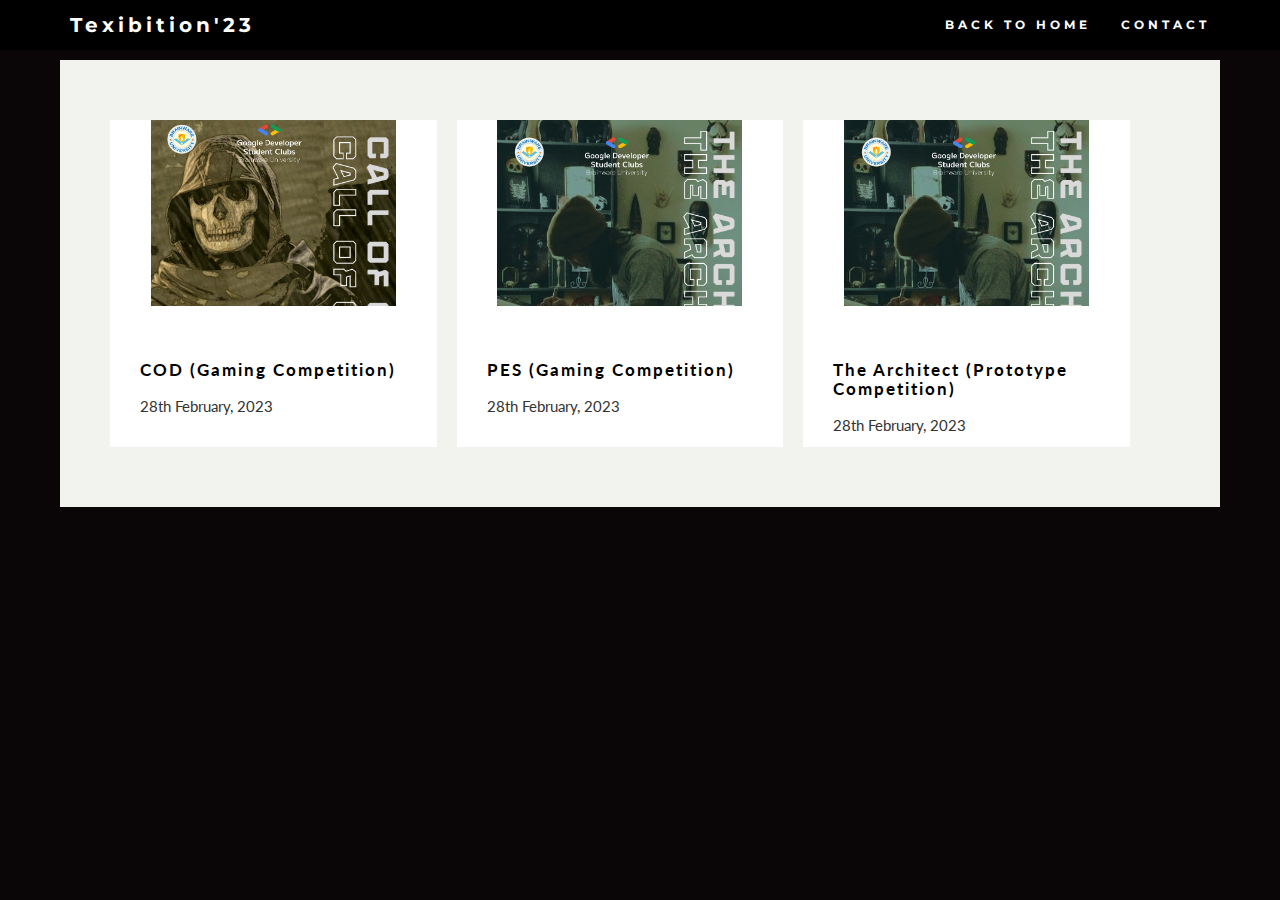
<file: events/nontech-index.html>
<!DOCTYPE html>

<head>
    <title>Events for The Texibition 2023</title>
    <meta charset="utf-8">
    <meta name="viewport" content="width=device-width, initial-scale=1">
    <link rel="icon" href="img/favicon.png" type="image/x-icon" />

    <!-- Stylesheets -->
    <link rel="stylesheet" href="https://maxcdn.bootstrapcdn.com/bootstrap/3.3.7/css/bootstrap.min.css">
    <link rel="stylesheet" href="style.css">
    <!----------------->

    <!--icons i.e. font-awesome -->
    <link rel="stylesheet" href="https://cdnjs.cloudflare.com/ajax/libs/font-awesome/4.7.0/css/font-awesome.min.css">

    <!-- Fonts -->
    <link href="https://fonts.googleapis.com/css?family=Montserrat" rel="stylesheet" type="text/css">
    <link href="https://fonts.googleapis.com/css?family=Lato" rel="stylesheet" type="text/css">

    <script src="https://ajax.googleapis.com/ajax/libs/jquery/3.2.1/jquery.min.js"></script>
    <script src="https://maxcdn.bootstrapcdn.com/bootstrap/3.3.7/js/bootstrap.min.js"></script>
    <link rel="stylesheet" href="style.css">
</head>

<body id="Home" data-spy="scroll" data-target=".navbar" data-offset="60" bgcolor="blue">
    <!-- Navbar -->
    <nav class="navbar navbar-default navbar-fixed-top">
        <div class="container">
            <div class="navbar-header">
                <button type="button" class="navbar-toggle" data-toggle="collapse" data-target="#Navbar">
                    <span class="icon-bar"></span>
                    <span class="icon-bar"></span>
                    <span class="icon-bar"></span>
                </button>
                <a class="navbar-brand" href="/index.html">Texibition'23</a>
            </div>
            <div class="collapse navbar-collapse" id="Navbar">
                <ul class="nav navbar-nav navbar-right">
                    <li><a href="/index.html">BACK TO HOME</a></li>
                    <li><a href="/index.html">CONTACT</a></li>
                </ul>
            </div>
        </div>
    </nav>

    <ul class="container-fluid">
        <li class="card">
            <div class="img--container">
                <img src="../img/CALL OF DUTY.png" alt="" />
            </div>
            <div class="card--text">
                <div class="text--container">
                    <div class="text--header">
                        <h2 class="text--title">COD <span style="text-transform: capitalize;">(Gaming Competition)</span></h2>
                        <p class="text--subtitle">28th February, 2023</p>
                    </div>
                    <div class="text--details">
                        <p class="text--description">Call of Duty, the highly popular first-person shooter video game is
                            sure to bring excitement and intense gameplay, as players battle it out using their
                            strategic skills and quick reflexes.
                        </p>

                        <a href="" style="font-weight: 600; font-size: 2rem;" data-toggle="modal" data-target="#event1"
                            class="text--link">Register</a>
                    </div>
                </div>
            </div>
        </li>
        <li class="card">
            <div class="img--container">
                <img src="../img/THE ARCHITECT.png" alt="" />
            </div>
            <div class="card--text">
                <div class="text--container">
                    <div class="text--header">
                        <h2 class="text--title">PES <span style="text-transform: capitalize;">(Gaming Competition)</span></h2>
                        <p class="text--subtitle">28th February, 2023</p>
                    </div>
                    <div class="text--details">
                        <p class="text--description">PES, the Pro Evolution Soccer gaming competition, is set to take
                            place at the Texibition 2023 event. This exciting competition will bring together some of
                            the best players to compete for the coveted championship title.
                        </p>

                        <a href="" style="font-weight: 600; font-size: 2rem;" data-toggle="modal" data-target="#event1"
                            class="text--link">Register</a>
                    </div>
                </div>
            </div>
        </li>
        <li class="card">
            <div class="img--container">
                <img src="../img/THE ARCHITECT.png" alt="" />
            </div>
            <div class="card--text">
                <div class="text--container">
                    <div class="text--header">
                        <h2 class="text--title">The Architect (Prototype Competition)</h2>
                        <p class="text--subtitle">28th February, 2023</p>
                    </div>
                    <div class="text--details">
                        <p class="text--description">The Architect is a competition held as part of Texibition 2023, a
                            technology exhibition. Participants are tasked with creating innovative prototypes that
                            showcase their architectural design skills and technology integration capabilities.
                        </p>

                        <a href="" style="font-weight: 600; font-size: 2rem;" data-toggle="modal" data-target="#event1"
                            class="text--link">Register</a>
                    </div>
                </div>
            </div>
        </li>
    </ul>

    <div class="container">
        <div class="row">
            <div class="modal fade " id="event1" tabindex="-1" role="dialog" style="color:#000!important">
                <div class="modal-dialog ">
                    <div class="modal-content" style="background-color: white!important; text-align: center">
                        <br>
                        <div class="modal-header">
                            <button type="button" class="close" data-dismiss="modal">&times;</button>
                            <h4 class="modal-title"
                                style="color:#2399ba!important; font-weight: 600; font-family: monospace;">
                                Texibition 2K23</h4>
                            <h4 style="font-family: monospace;">28th Feb to 1st March</h4>
                        </div>
                        <div class="modal-header">
                            <div class="row" style="margin-bottom: 30px;">
                                <div class="team-member">
                                    <img class="img-responsive center-block" src="../img/1TEXIBITIONPOSTER.png" alt="">
                                    <p
                                        style="align-items: center;color: brown; font-size: 1.7rem; margin-top: 20px; font-weight: 600; margin-left:0.5vw;">
                                        Please Fill up the Below Google Form to Register for Texibition 2023.
                                    </p><br>
                                </div>
                                <div class="team-member">
                                    <a href="#" style="align-items: center;font-size: 2rem; font-weight: 600;">
                                        Register Here</a><br>
                                </div>
                            </div>
                        </div>
                    </div>
                </div>
            </div>
        </div>
        <div class="row">
            <div class="modal fade " id="event1" tabindex="-1" role="dialog" style="color:#000!important">
                <div class="modal-dialog ">
                    <div class="modal-content" style="background-color: white!important; text-align: center">
                        <br>
                        <div class="modal-header">
                            <button type="button" class="close" data-dismiss="modal">&times;</button>
                            <h4 class="modal-title"
                                style="color:#2399ba!important; font-weight: 600; font-family: monospace;">
                                Texibition 2K23</h4>
                            <h4 style="font-family: monospace;">28th Feb to 1st March</h4>
                        </div>
                        <div class="modal-header">
                            <div class="row">
                                <div class="team-member">
                                    <img class="img-responsive center-block" src="../img/1TEXIBITIONPOSTER.png" alt="">
                                    <h3 style="float:left; margin-left:0.5vw;"> Details:</h3><br>
                                </div>
                                <!-- Code Golf Section Starts -->
                                <div class="row">
                                    <div class="team-member">
                                        <p
                                            style="float:left; white-space: nowrap;margin-right:0.5vw; margin-left:0.5vw;">
                                            Please Fill up the Below Google Form to Register for.
                                        </p>
                                    </div>
                                </div>
                                <div class="row">
                                    <div class="team-member">
                                        <a href="#"
                                            style="align-items: center; margin-left:0.5vw; font-size: 2rem; font-weight: 600;">
                                            Register Here</a><br>
                                    </div>
                                </div>
                                <!-- Code Golf Section Ends -->
                            </div>
                        </div>
                    </div>
                </div>
            </div>
        </div>
    </div>

</body>
<html>
</file>
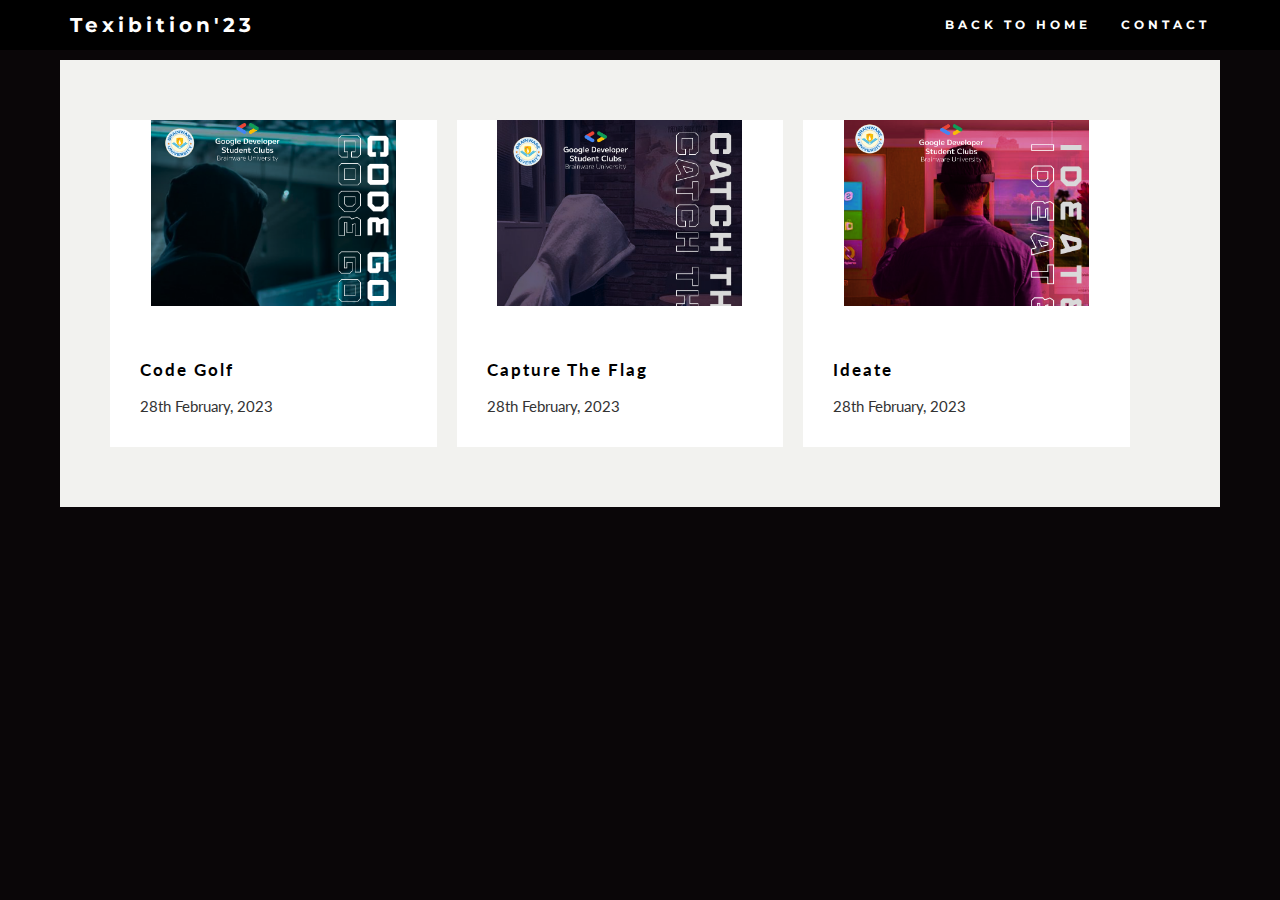
<file: events/tech_index.html>
<!DOCTYPE html>

<head>
  <title>Events for The Texibition 2023</title>
  <meta charset="utf-8">
  <meta name="viewport" content="width=device-width, initial-scale=1">
  <link rel="icon" href="img/favicon.png" type="image/x-icon" />

  <!-- Stylesheets -->
  <link rel="stylesheet" href="https://maxcdn.bootstrapcdn.com/bootstrap/3.3.7/css/bootstrap.min.css">
  <link rel="stylesheet" href="style.css">
  <!----------------->

  <!--icons i.e. font-awesome -->
  <link rel="stylesheet" href="https://cdnjs.cloudflare.com/ajax/libs/font-awesome/4.7.0/css/font-awesome.min.css">

  <!-- Fonts -->
  <link href="https://fonts.googleapis.com/css?family=Montserrat" rel="stylesheet" type="text/css">
  <link href="https://fonts.googleapis.com/css?family=Lato" rel="stylesheet" type="text/css">

  <script src="https://ajax.googleapis.com/ajax/libs/jquery/3.2.1/jquery.min.js"></script>
  <script src="https://maxcdn.bootstrapcdn.com/bootstrap/3.3.7/js/bootstrap.min.js"></script>
  <link rel="stylesheet" href="style.css">
</head>

<body id="Home" data-spy="scroll" data-target=".navbar" data-offset="60" bgcolor="blue">
  <!-- Navbar -->
  <nav class="navbar navbar-default navbar-fixed-top">
    <div class="container">
      <div class="navbar-header">
        <button type="button" class="navbar-toggle" data-toggle="collapse" data-target="#Navbar">
          <span class="icon-bar"></span>
          <span class="icon-bar"></span>
          <span class="icon-bar"></span>
        </button>
        <a class="navbar-brand" href="/index.html">Texibition'23</a>
      </div>
      <div class="collapse navbar-collapse" id="Navbar">
        <ul class="nav navbar-nav navbar-right">
          <li><a href="/index.html">BACK TO HOME</a></li>
          <li><a href="/index.html">CONTACT</a></li>
        </ul>
      </div>
    </div>
  </nav>

  <ul class="container-fluid">
    <li class="card">
      <div class="img--container">
        <img src="../img/CODE GOLF.png" alt="" />
      </div>
      <div class="card--text">
        <div class="text--container">
          <div class="text--header">
            <h2 class="text--title">Code Golf</h2>
            <p class="text--subtitle">28th February, 2023</p>
          </div>
          <div class="text--details">
            <p class="text--description">Code Golf is a highly anticipated event at Texibition 2023, the annual tech
              festival. This coding competition challenges participants to solve coding problems using the shortest
              amount of code possible.
            </p>

            <a href="" style="font-weight: 600; font-size: 2rem;" data-toggle="modal" data-target="#event1"
              class="text--link">Register</a>
          </div>
        </div>
      </div>
    </li>
    <li class="card">
      <div class="img--container">
        <img src="../img/CATCH THE FLAG.png" alt="" />
      </div>
      <div class="card--text">
        <div class="text--container">
          <div class="text--header">
            <h2 class="text--title">Capture The Flag</h2>
            <p class="text--subtitle">28th February, 2023</p>
          </div>
          <div class="text--details">
            <p class="text--description">Capture The Flag is a thrilling coding competition that is part of Texibition
              2023, the annual tech festival. Unlike Code Golf, this competition focuses on security and challenges
              participants to find and exploit vulnerabilities in simulated real-world environments.
            </p>

            <a href="" style="font-weight: 600; font-size: 2rem;" data-toggle="modal" data-target="#event1"
              class="text--link">Register</a>
          </div>
        </div>
      </div>
    </li>
    <li class="card">
      <div class="img--container">
        <img src="../img/IDEATE.png" alt="" />
      </div>
      <div class="card--text">
        <div class="text--container">
          <div class="text--header">
            <h2 class="text--title">Ideate</h2>
            <p class="text--subtitle">28th February, 2023</p>
          </div>
          <div class="text--details">
            <p class="text--description">"Ideate an Innovative Idea Competition" is a exciting event as part of
              Texibition 2023 tech fest. The competition encourages participants to showcase their creative thinking and
              bring to life unique and innovative ideas.
            </p>

            <a href="" style="font-weight: 600; font-size: 2rem;" data-toggle="modal" data-target="#event1"
              class="text--link">Register</a>
          </div>
        </div>
      </div>
    </li>
  </ul>

  <div class="container">
    <div class="row">
      <div class="modal fade " id="event1" tabindex="-1" role="dialog" style="color:#000!important">
        <div class="modal-dialog ">
          <div class="modal-content" style="background-color: white!important; text-align: center">
            <br>
            <div class="modal-header">
              <button type="button" class="close" data-dismiss="modal">&times;</button>
              <h4 class="modal-title" style="color:#2399ba!important; font-weight: 600; font-family: monospace;">
                Texibition 2K23</h4>
              <h4 style="font-family: monospace;">28th Feb to 1st March</h4>
            </div>
            <div class="modal-header">
              <div class="row" style="margin-bottom: 30px;">
                <div class="team-member">
                  <img class="img-responsive center-block" src="../img/1TEXIBITIONPOSTER.png" alt="">
                  <p
                    style="align-items: center;color: brown; font-size: 1.7rem; margin-top: 20px; font-weight: 600; margin-left:0.5vw;">
                    Please Fill up the Below Google Form to Register for Texibition 2023.
                  </p><br>
                </div>
                <div class="team-member">
                  <a href="#" style="align-items: center;font-size: 2rem; font-weight: 600;">
                    Register Here</a><br>
                </div>
              </div>
            </div>
          </div>
        </div>
      </div>
    </div>
    <div class="row">
      <div class="modal fade " id="event1" tabindex="-1" role="dialog" style="color:#000!important">
        <div class="modal-dialog ">
          <div class="modal-content" style="background-color: white!important; text-align: center">
            <br>
            <div class="modal-header">
              <button type="button" class="close" data-dismiss="modal">&times;</button>
              <h4 class="modal-title" style="color:#2399ba!important; font-weight: 600; font-family: monospace;">
                Texibition 2K23</h4>
              <h4 style="font-family: monospace;">28th Feb to 1st March</h4>
            </div>
            <div class="modal-header">
              <div class="row">
                <div class="team-member">
                  <img class="img-responsive center-block" src="../img/1TEXIBITIONPOSTER.png" alt="">
                  <h3 style="float:left; margin-left:0.5vw;"> Details:</h3><br>
                </div>
                <!-- Code Golf Section Starts -->
                <div class="row">
                  <div class="team-member">
                    <p style="float:left; white-space: nowrap;margin-right:0.5vw; margin-left:0.5vw;">
                      Please Fill up the Below Google Form to Register for.
                    </p>
                  </div>
                </div>
                <div class="row">
                  <div class="team-member">
                    <a href="#" style="align-items: center; margin-left:0.5vw; font-size: 2rem; font-weight: 600;">
                      Register Here</a><br>
                  </div>
                </div>
                <!-- Code Golf Section Ends -->
              </div>
            </div>
          </div>
        </div>
      </div>
    </div>
  </div>

</body>
<html>
</file>
<file: events/style.css>
@media (min-width: 1024px) {
  body {
    padding: 60px;
  }
}

/*
.container {
  padding: 20px 63px 20px 65px;
}
*/
.card {
  overflow: hidden;
  width: 90%;
  height: 100vw;
  margin-top: 5%;
  float: left;
  display: block;
  position: relative;
  background-color: #fff;
  transition: box-shadow 300ms ease-in;
}

@media (min-width: 768px) {
  .card {
    width: 50%;
    height: 50%;
    margin: 2.5vw;
  }
}

@media (min-width: 1024px) {
  .card {
    width: calc((100vw - 300px) / 3);
    height: calc((100vw - 300px) / 3);
    margin: 10px 20px 10px 0;
  }
}

.card:hover {
  box-shadow: 1px 1px 8px 2px rgba(0, 0, 0, 0.1);
}

.img--container {
  position: absolute;
  height: 100%;
  width: 100%;
  left: 0;
  top: 0;
}

.img--container img {
  height: 100%;
  width: 100%;
  object-fit: scale-down;
}

.card--text {
  bottom: -55%;
  width: 100%;
  height: 105%;
  position: absolute;
  background-color: #fff;
  transition: all 450ms cubic-bezier(0.6, 0.06, 0.34, 0.61);
}

@media (min-width: 375px) {
  .card--text {
    bottom: -60%;
  }
}

@media (min-width: 768px) {
  .card--text {
    bottom: -52%;
  }
}

@media (min-width: 1100px) {
  .card--text {
    bottom: -62%;
  }
}

@media (min-width: 1420px) {
  .card--text {
    bottom: -72%;
  }
}

.card--text.is-clicked,
.card:hover .card--text {
  bottom: 0%;
}

.text--container {
  padding: 30px;
}

.text--title {
  font-size: 1.14em;
  margin-bottom: .75em;
  font-weight: bold;
  text-transform: capitalize;
  letter-spacing: 2px;
}

.text--details:before {
  content: "";
  display: block;
  width: 30%;
  height: 1px;
  background-color: #ddd;
  margin: 30px 0;
}

.text--description {
  line-height: 1.4em;
}
@media screen and (max-width: 400px) {
  .text--description {
    font-size: 1.2rem;
    line-height: 1.1em;
  }
}


.text--link {
  text-decoration: none;
  margin-top: 1em;
  display: inline-block;
  color: #a52a2a;
}

.text--link:hover {
  color: #d65f8d;
}



body {
  font: 400 15px Lato, sans-serif;
  line-height: 1.8;
  background-color: #0A0608;
}

h1 {
  margin: 0;
  padding: 0;
  color: #000;
}

h2 {
  margin-top: 0px;
  font-size: 28px;
  text-transform: uppercase;
  color: #000;
  font-weight: 700;
  margin-bottom: 10px;
  padding-top: 25px;
}

/*.no-js #loader { display: none;  }*/
.js #loader {
  display: block;
  position: absolute;
  left: 100px;
  top: 0;
}

.se-pre-con {
  position: fixed;
  left: 0px;
  top: 0px;
  width: 100%;
  height: 100%;
  z-index: 9999;
  background: url('img/Preloader_1.gif') center no-repeat #fff;
}

h3 {
  font-size: 22px;
  color: #000;
  font-weight: 400;
}

h4 {
  font-size: 20px;
  line-height: 1.375em;
  color: #000;
  font-weight: 400;
  margin-bottom: 10px;
}

span {
  margin-right: 8px;
}

.spaced {
  padding: 50px 0px;
}

#title {
  margin-bottom: 0px;
}

#sub-title {
  color: #fff;
  font-size: 32px;
  font-weight: 400;
  margin-top: 0px;
}

.typewrite {
  margin-top: 25px;
  color: #000;
  text-decoration: none;
  font-size: 38px;
  height: 2.75em;
  font-weight: 900;
}

.wrap {
  border-right: 0.15em solid #000;
}

.jumbotron {
  background-color: #818181;
  color: #fff;

  margin-bottom: 0px;
  font-family: Montserrat, sans-serif;
}

.landing {
  padding-top: 60px;
  /* padding-bottom: 60px;*/
  background: url('img/Background.jpg') no-repeat center center;
  background-size: cover;
}

#joust {
  font-family: edosz;
  font-size: 120px;
  color: #ffba0d;

}

#eve {
  font-family: edosz;
  font-size: 120px;
  color: #000;
  font-weight: 500;
}

.container-fluid {
  padding: 50px 50px;
  background-color: #f2f2ef;

}

.bg-grey {
  background-color: #c4c4c4;
}

.text-in-gray {
  color: #fff;
}

#welcome-letter {
  padding: 0px;
}

#welcome-letter h4 {
  text-align: justify;
}

.apply {
  position: relative;
}

.apply a {
  font-weight: 400;
  color: #000;
  outline: none;
  border: 1px solid #000;
  font-size: 1.3em;
  padding: 0.4em 0.8em;
  background: transparent;
  text-decoration: none;
  transition: 0.7s all;
  -webkit-transition: 0.7s all;
  -moz-transition: 0.7s all;
  -o-transition: 0.7s all;
  -ms-transition: 0.7s all;
}

.apply a:hover {
  border: 1px solid #fff;
  background: #000;
  color: #fff;
}

.why-join-us p {
  color: #000;
}

.why-join-us {
  padding: 0px;
}

.why-join-us i {
  font-size: 1.7em;
  color: #000;
  padding-right: 6px;
}

.designation {
  margin-top: -10px;
  margin-bottom: 10px;
}

.carousel-control.right,
.carousel-control.left {
  background-image: none;
  color: #818181;
}

.carousel-indicators li {
  border-color: #818181;
}

.carousel-indicators li.active {
  background-color: #818181;
}

.carousel-indicators {
  position: relative;
  margin: 0px;
  margin-top: 25px;
  padding: 0px;
  width: 100%;
  left: 0;
}

#tagline {
  font-family: edosz;
  font-size: 44px;
  color: #FF8F00;
  font-weight: 400;
  margin-bottom: 10px;
  outline: none;
  padding-bottom: 0.3em;
  /*border: 1px solid #fff;
      display: inline-block;
      padding: 0.3em 0.8em;*/
}

#googleMap {
  height: 400px;
}

#contact-details {
  margin-left: 35px;
  height: 400px;
}

#contact-details h4 {
  font-size: 18px;
  color: #333;
  margin-bottom: 18px;
}

.navbar {
  margin-bottom: 0;
  background-color: #000;
  z-index: 9999;
  border: 0;
  font-size: 12px !important;
  line-height: 1.42857143 !important;
  letter-spacing: 4px;
  border-radius: 0;
  font-family: Montserrat, sans-serif;
}

.navbar li a,
.navbar .navbar-brand {
  color: #fff !important;
  font-weight: 700;
}

.navbar-brand {
  font-size: 20px;
}

.navbar-nav li a:hover,
.navbar-nav li.active a {
  color: #000 !important;
  background-color: #fff !important;
}

.navbar-default .navbar-toggle {
  border-color: transparent;
  color: #fff !important;
}

footer .glyphicon {
  font-size: 20px;
  margin-bottom: 20px;
  color: #000;
}

.social-buttons {
  bottom: 5px;
  position: absolute;
  list-style: none;
  margin: 0px;
  padding: 0px;
}

ul.social-buttons li {
  display: inline-block;
  margin-right: 10px;
}

.social-btn {
  width: 46px;
  height: 46px;
  border-radius: 50%;
  -moz-border-radius: 50%;
  -webkit-border-radius: 50%;
  -o-border-radius: 50%;
  background: #000;
  display: inline-block;
  color: #fff;
  line-height: 46px;
  text-align: center;
}

.social-btn:hover,
.social-btn:focus {
  background: #818181;
  color: #fff;
}

.social-btn i {
  font-size: 1.2em;
  line-height: inherit;
}


.personal-buttons {
  position: relative;
}

ul.personal-buttons {
  margin: 0px;
  padding: 0px;
}

.personal-buttons li {
  display: inline-block;
}

.personal-btn {
  width: 35px;
  height: 35px;
  border-radius: 50%;
  -moz-border-radius: 50%;
  -webkit-border-radius: 50%;
  -o-border-radius: 50%;
  background: #818181;
  display: inline-block;
  color: #fff;
  line-height: 35px;
  margin: 4px;
  margin-top: 0px;
  text-align: center;
}

.personal-btn:hover,
.personal-btn:focus {
  background: #000;
  color: #fff;
}

.personal-btn i {
  font-size: 1em;
  line-height: inherit;
}

.lg-scr {
  display: inline-block;
}

.sm-scr {
  display: none;
}

#foot {
  background-color: #000;
  color: #fff;
  padding-bottom: 20px;
  padding-top: 20px;
}

/* slide animation on scroll */
.slideanim {
  visibility: hidden;
}

.slide {
  animation-name: slide;
  -webkit-animation-name: slide;
  animation-duration: 1s;
  -webkit-animation-duration: 1s;
  visibility: visible;
}

@keyframes slide {
  0% {
    opacity: 0;
    transform: translateY(70%);
  }

  100% {
    opacity: 1;
    transform: translateY(0%);
  }
}

@-webkit-keyframes slide {
  0% {
    opacity: 0;
    -webkit-transform: translateY(70%);
  }

  100% {
    opacity: 1;
    -webkit-transform: translateY(0%);
  }
}

/*------------------*/

@media screen and (max-width: 768px) {
  .col-sm-4 {
    text-align: center;
    margin: 25px 0;
  }

  .btn-lg {
    width: 100%;
    margin-bottom: 35px;
  }

  #contact-details {
    margin-left: 0px;
    height: auto;
  }

  .social-buttons {
    position: relative;
    margin-top: 30px;
    margin-bottom: 30px;
  }

  .apply {
    margin-top: 15px;
  }
}

@media screen and (max-width: 480px) {
  .logo {
    font-size: 150px;
  }
}


/*------------------*/
@media screen and (max-width: 500px) {
  .lg-scr {
    display: none;
  }

  .sm-scr {
    display: inline-block;
  }
}

@font-face {
  font-family: edosz;
  src: url(fonts/edosz.ttf);
}

@media (max-width: 1000px) {
  .navbar-header {
    float: none;
  }

  .navbar-left,
  .navbar-right {
    float: none !important;
  }

  .navbar-toggle {
    display: block;
  }

  .navbar-collapse {
    border-top: 1px solid transparent;
    box-shadow: inset 0 1px 0 rgba(255, 255, 255, 0.1);
  }

  .navbar-fixed-top {
    top: 0;
    border-width: 0 0 1px;
  }

  .navbar-collapse.collapse {
    display: none !important;
  }

  .navbar-nav {
    float: none !important;
    margin-top: 7.5px;
  }

  .navbar-nav>li {
    float: none;
  }

  .navbar-nav>li>a {
    padding-top: 10px;
    padding-bottom: 10px;
  }

  .collapse.in {
    display: block !important;
  }
}
</file>
